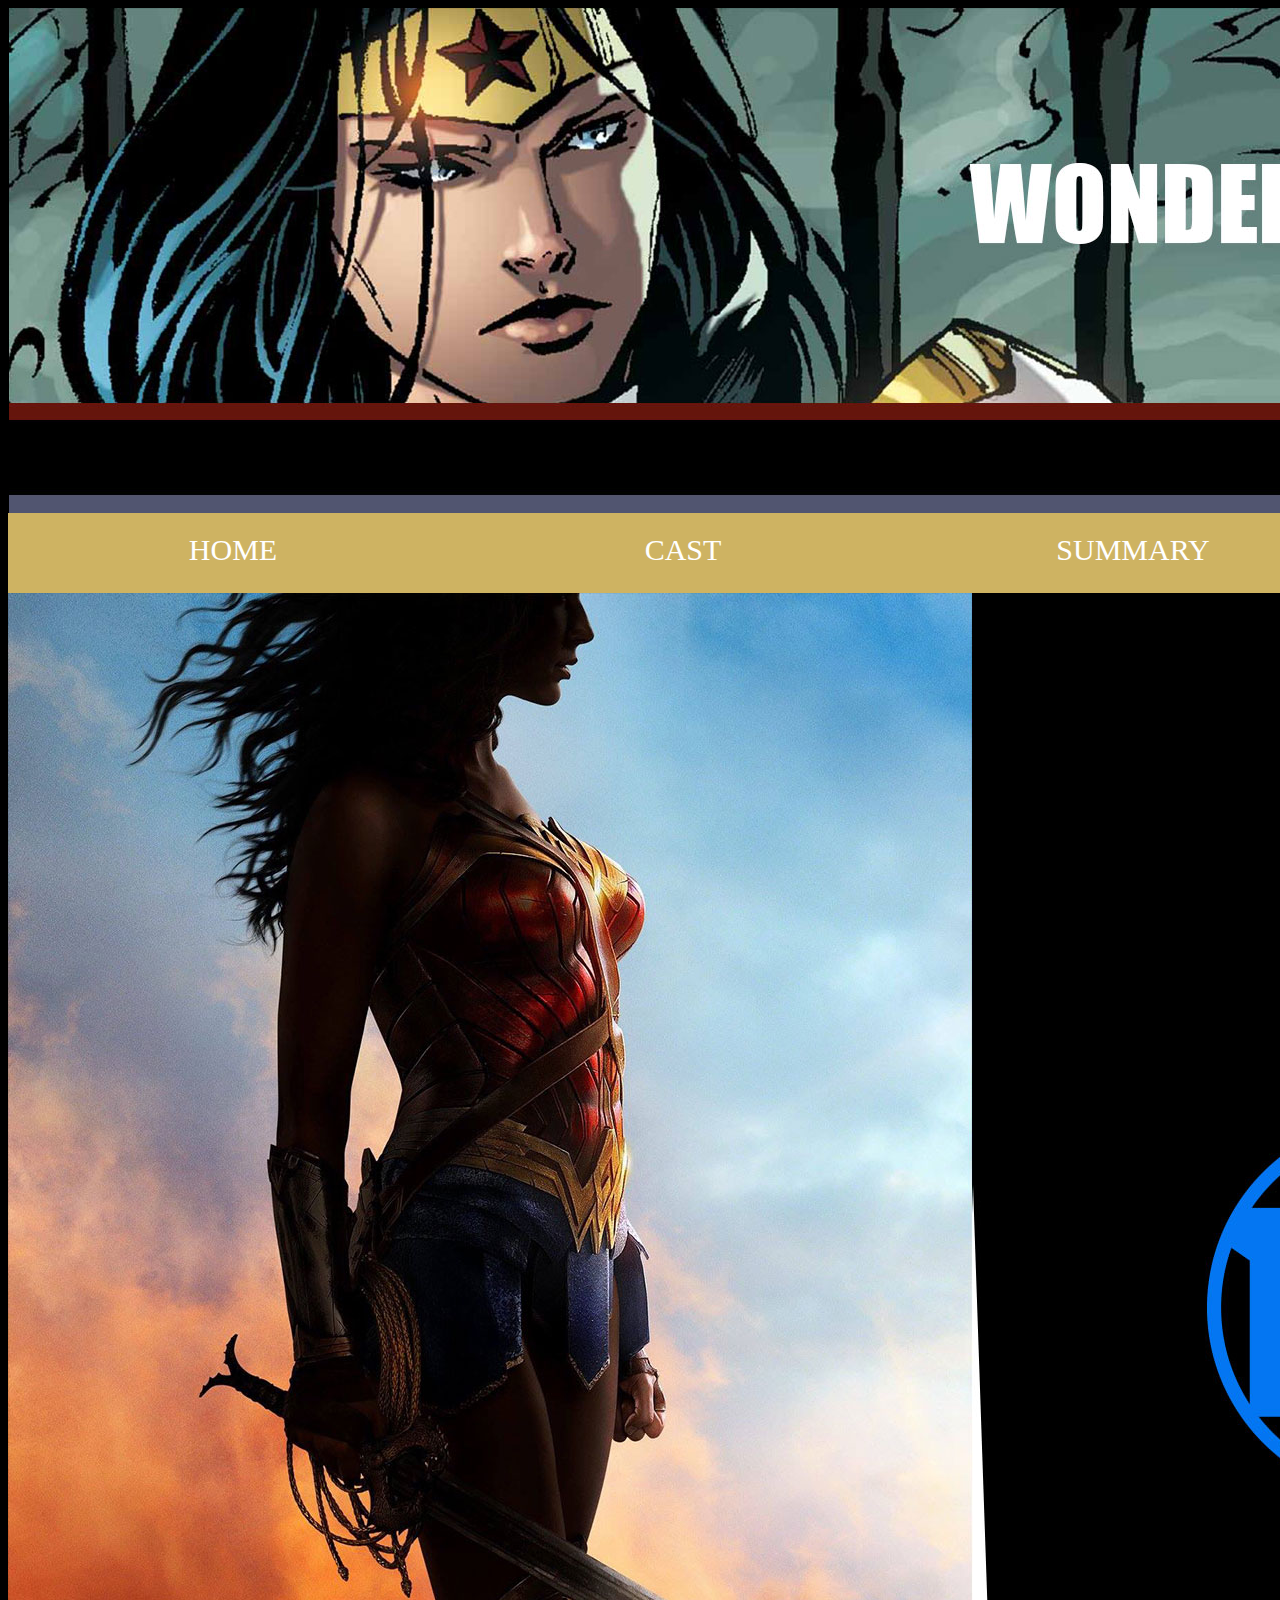
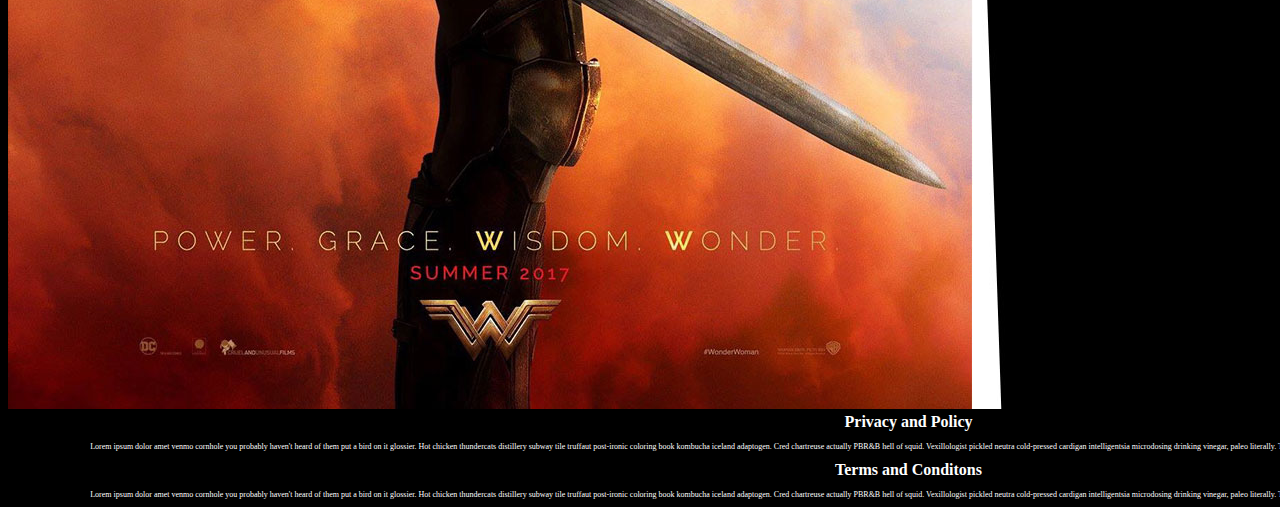
<file: index.html>
<!doctype html>
<html>
<head>
<meta charset="UTF-8">
<title>index.html</title>
<link href="stylehseet.css" rel="stylesheet" type="text/css">
</head>
	
<body>

	<div class="center">
		<div id="header">
		<img src="Final_images/WWheader.jpg" alt="">
	</div>
	<div id="navbar">
		<a href="index.html">
			<div class="navbutton">
			<p>HOME</p>
		</div>
		</a>
		<a href="cast.html">	
		<div class="navbutton">
			<p>CAST</p>
		</div>
		</a>
		<a href="about.html">
			<div class="navbutton">
			<p>SUMMARY</p>
		</div>
		</a>
		<a href="trailer.html">
				<div class="navbutton">
			<p>TRAILER</p>
		</div>
		</a>
	</div>
	<div class="content">
		<div class="poster">
			<img src="Final_images/WWposter.jpg" alt="">
		</div>
		<a href="http://www.dccomics.com/">
			<div class="poster">
			<img src="Final_images/DClogo.jpg" alt="">
		</div>
		</a>
		
	</div>
	<div id="privacy">
		<h1>Privacy and Policy</h1>
		<p>
			Lorem ipsum dolor amet venmo cornhole you probably haven't heard of them put a bird on it glossier. Hot chicken thundercats distillery subway tile truffaut post-ironic coloring book kombucha iceland adaptogen. Cred chartreuse actually PBR&B hell of squid. Vexillologist pickled neutra cold-pressed cardigan intelligentsia microdosing drinking vinegar, paleo literally. Try-hard everyday carry succulents wayfarers selfies mixtape banh mi gochujang. Knausgaard mumblecore iPhone cornhole etsy chillwave.
		</p>
		<h1>
			Terms and Conditons
		</h1>
		<p>
			Lorem ipsum dolor amet venmo cornhole you probably haven't heard of them put a bird on it glossier. Hot chicken thundercats distillery subway tile truffaut post-ironic coloring book kombucha iceland adaptogen. Cred chartreuse actually PBR&B hell of squid. Vexillologist pickled neutra cold-pressed cardigan intelligentsia microdosing drinking vinegar, paleo literally. Try-hard everyday carry succulents wayfarers selfies mixtape banh mi gochujang. Knausgaard mumblecore iPhone cornhole etsy chillwave.
		</p>
	</div>
	</div>

</body>
</html>
</file>
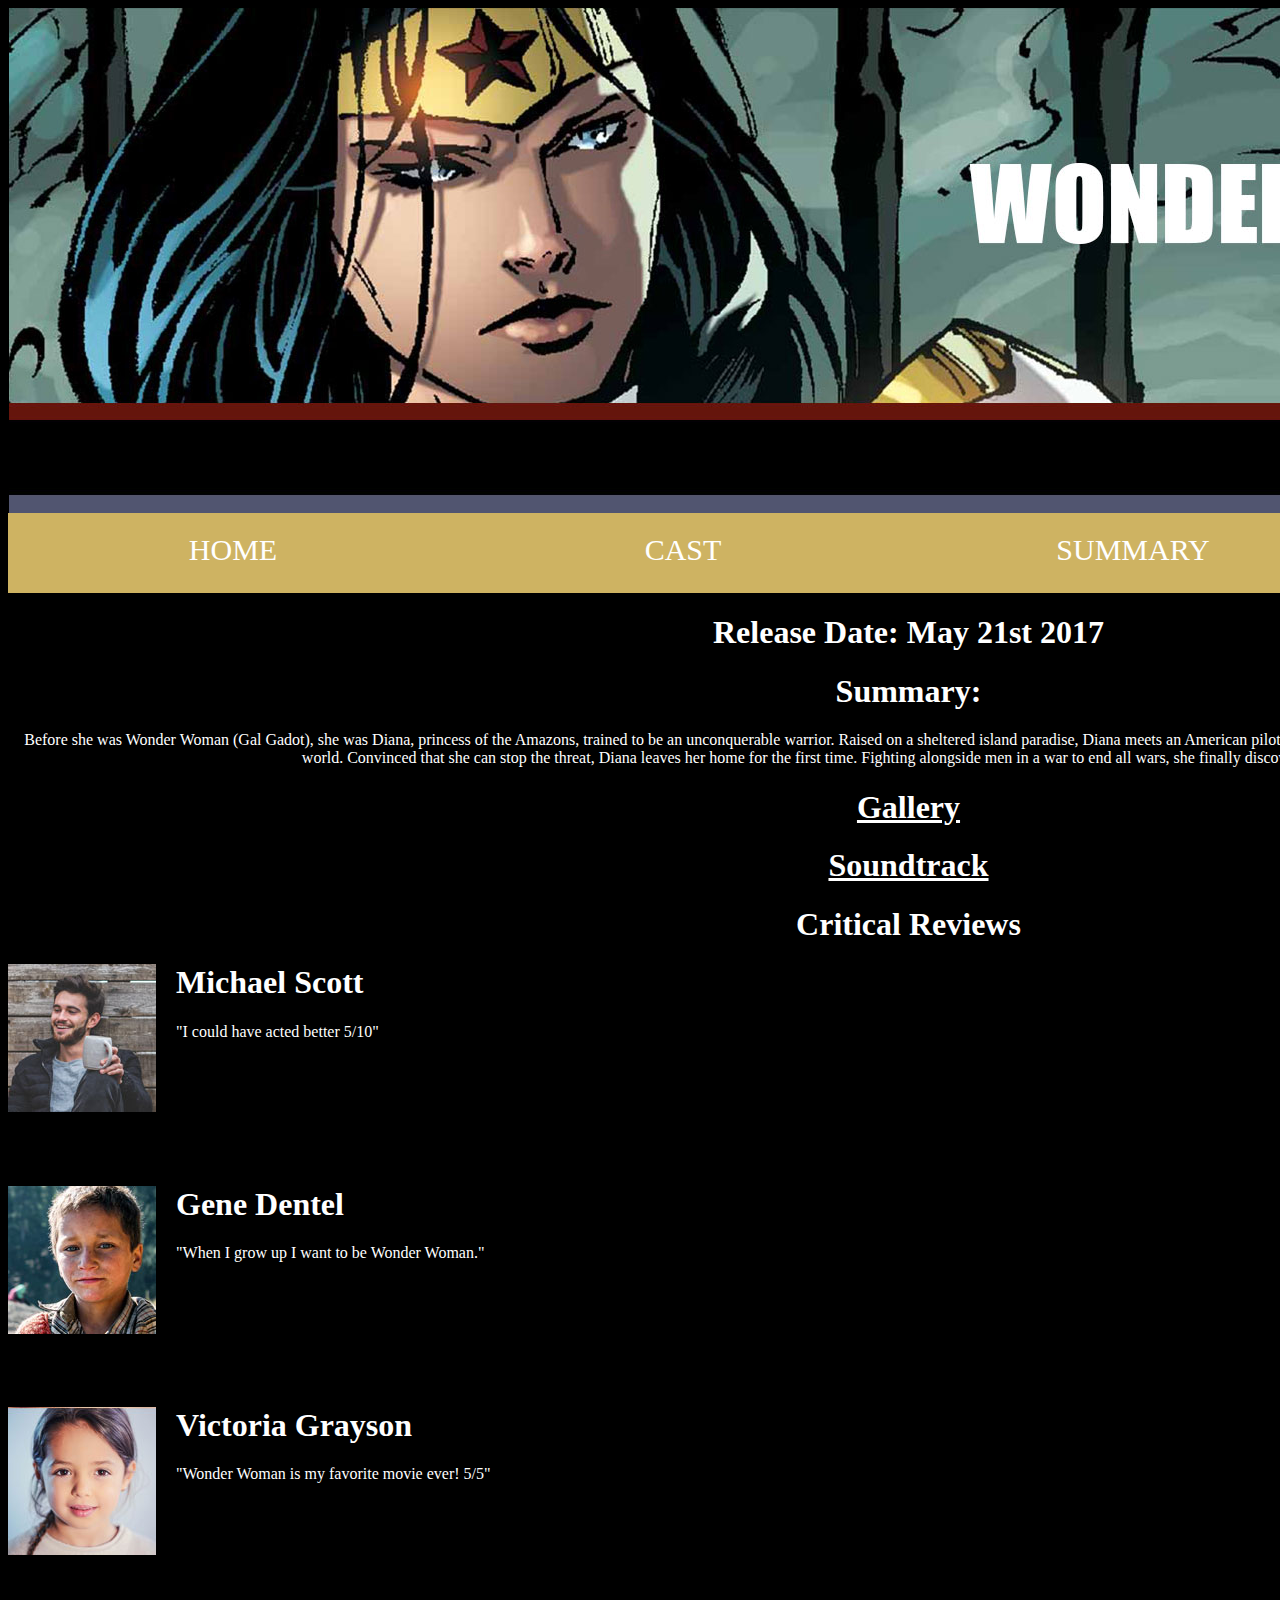
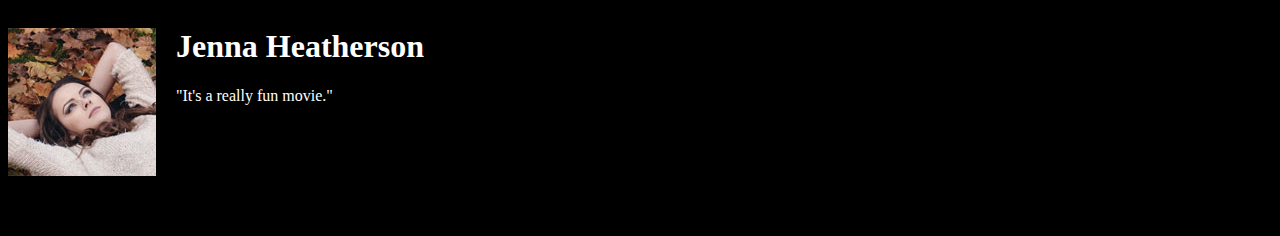
<file: about.html>
<!doctype html>
<html>
<head>
<meta charset="UTF-8">
<title>About</title>
<link href="stylehseet.css" rel="stylesheet" type="text/css">
</head>

<body>
	<div class="center">
		<div id="header">
			<img src="Final_images/WWheader.jpg" alt="">
		</div>
		<div id="navbar">
		<a href="index.html">
			<div class="navbutton">
			<p>HOME</p>
		</div>
		</a>
		<a href="cast.html">	
		<div class="navbutton">
			<p>CAST</p>
		</div>
		</a>
		<a href="about.html">
			<div class="navbutton">
			<p>SUMMARY</p>
		</div>
		</a>
		<a href="trailer.html">
				<div class="navbutton">
			<p>TRAILER</p>
		</div>
		</a>
	</div>
		<div>
			<h1>
				Release Date: May 21st 2017
			</h1>
			<h1>
				Summary:
			</h1>
			<p>
				Before she was Wonder Woman (Gal Gadot), she was Diana, princess of the Amazons, trained to be an unconquerable warrior. Raised on a sheltered island paradise, Diana meets an American pilot (Chris Pine) who tells her about the massive conflict that's raging in the outside world. Convinced that she can stop the threat, Diana leaves her home for the first time. Fighting alongside men in a war to end all wars, she finally discovers her full powers and true destiny.
			</p>
			<h1>
				<a href="http://www.imdb.com/title/tt0451279/mediaindex">Gallery</a>
			</h1>
			<h1>
				<a href="https://www.amazon.com/Wonder-Woman-Original-Picture-Soundtrack/dp/B071484N5N">Soundtrack</a>
			</h1>
			<h1>Critical Reviews</h1>
			<div class="person">
				<div class="pic">
					<img src="Final_images/person1.jpg" alt="">
				</div>
				<div class="info">
					<h1>Michael Scott</h1>
					<p>
						"I could have acted better 5/10"
					</p>
				</div>
			</div>
			<div class="person">
				<div class="pic">
					<img src="Final_images/person2.jpg" alt="">
				</div>
				<div class="info">
				<h1>
					Gene Dentel
				</h1>
					<p>
						"When I grow up I want to be Wonder Woman."
					</p>
				</div>
			</div>
			<div class="person">
				<div class="pic">
					<img src="Final_images/person3.jpg" alt="">
				</div>
				<div class="info">
					<h1>
						Victoria Grayson
					</h1>
					<p>
						"Wonder Woman is my favorite movie ever! 5/5"
					</p>
				</div>
			</div>
			<div class="person">
				<div class="pic">
					<img src="Final_images/person4.jpg" alt="">
				</div>
				<div class="info">
				<h1>
					Jenna Heatherson
				</h1>
					<p>
						"It's a really fun movie."
					</p>
				</div>
			</div>
		</div>
	</div>
</body>
</html>
</file>
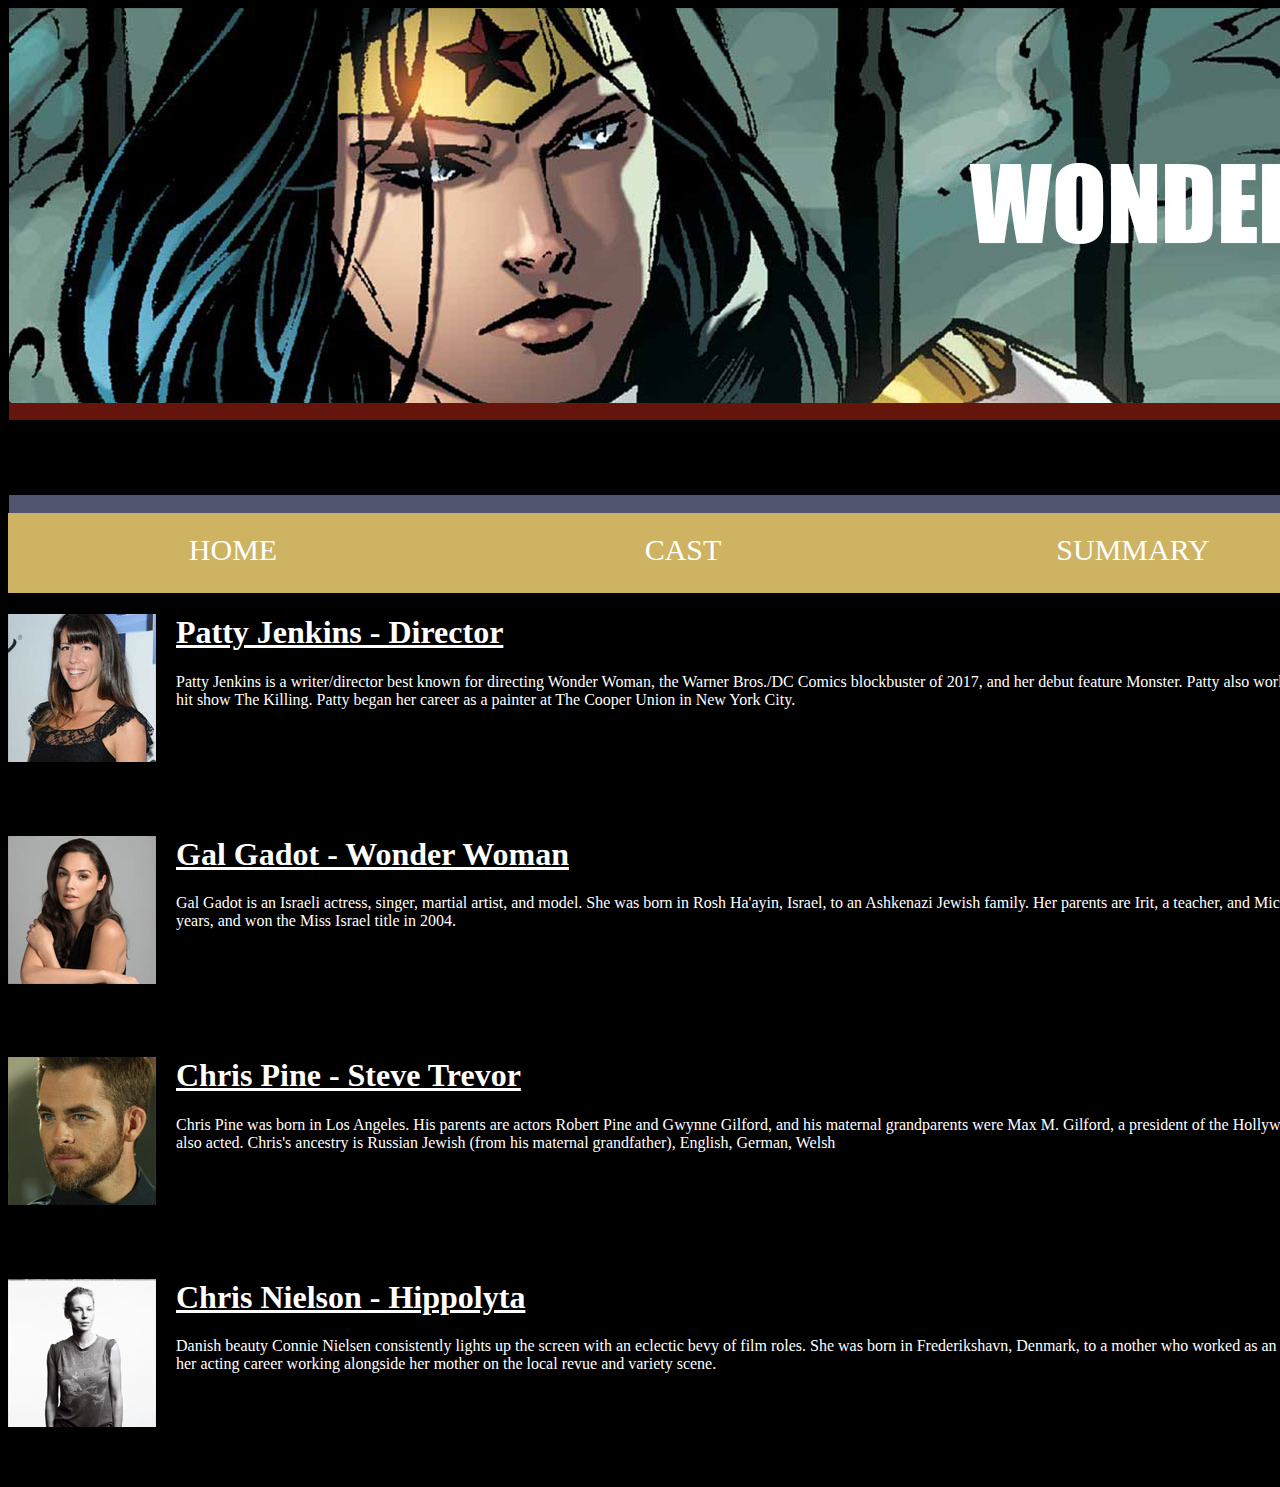
<file: cast.html>
<!doctype html>
<html>
<head>
<meta charset="UTF-8">
<title>cast</title>
<link href="stylehseet.css" rel="stylesheet" type="text/css">
</head>

<body>
	<div class="center">
		<div id="header">
		<img src="Final_images/WWheader.jpg" alt="">
	</div>
	<div id="navbar">
		<a href="index.html">
			<div class="navbutton">
			<p>HOME</p>
		</div>
		</a>
		<a href="cast.html">	
		<div class="navbutton">
			<p>CAST</p>
		</div>
		</a>
		<a href="about.html">
			<div class="navbutton">
			<p>SUMMARY</p>
		</div>
		</a>
		<a href="trailer.html">
				<div class="navbutton">
			<p>TRAILER</p>
		</div>
		</a>
	</div>
	<div class="person">
		<div class="pic">
			<img src="Final_images/Patty.jpg" alt="">
		</div>
		<div class="info">
		<h1>
			<a href="http://www.imdb.com/name/nm0420941/?ref_=ttfc_fc_dr1">Patty Jenkins - Director</a>
		</h1>
			<p>
				Patty Jenkins is a writer/director best known for directing Wonder Woman, the Warner Bros./DC Comics blockbuster of 2017, and her debut feature Monster. Patty also works in television where she is best known for the pilot and finale episode of AMC's hit show The Killing. Patty began her career as a painter at The Cooper Union in New York City.
			</p>
		</div>
	</div>
	<div class="person">
		<div class="pic">
			<img src="Final_images/Gal.jpg" alt="">
		</div>
		<div class="info">
		<h1>
			<a href="http://www.imdb.com/name/nm0420941/?ref_=ttfc_fc_dr1">Gal Gadot - Wonder Woman</a>
		</h1>
			Gal Gadot is an Israeli actress, singer, martial artist, and model. She was born in Rosh Ha'ayin, Israel, to an Ashkenazi Jewish family. Her parents are Irit, a teacher, and Michael, an engineer, who is a sixth-generation Israeli. She served in the IDF for two years, and won the Miss Israel title in 2004.
		</div>		
	</div>
	<div class="person">
		<div class="pic">
			<img src="Final_images/Chris.jpg" alt="">
		</div>
		<div class="info">
			<h1>
			<a href="http://www.imdb.com/name/nm0420941/?ref_=ttfc_fc_dr1">Chris Pine - Steve Trevor</a>
		</h1>
			Chris Pine was born in Los Angeles. His parents are actors Robert Pine and Gwynne Gilford, and his maternal grandparents were Max M. Gilford, a president of the Hollywood Bar Association, and actress Anne Gwynne. His sister, Katherine Pine, has also acted. Chris's ancestry is Russian Jewish (from his maternal grandfather), English, German, Welsh
		</div>		
	</div>
	<div class="person">
		<div class="pic">
			<img src="Final_images/Hippo.jpg" alt="">
		</div>
		<div class="info">
		<h1>
			<a href="http://www.imdb.com/name/nm0420941/?ref_=ttfc_fc_dr1">Chris Nielson - Hippolyta</a>
		</h1>
			Danish beauty Connie Nielsen consistently lights up the screen with an eclectic bevy of film roles. She was born in Frederikshavn, Denmark, to a mother who worked as an insurance clerk, and a father, Bent Nielsen, who was a bus driver. Nielsen began her acting career working alongside her mother on the local revue and variety scene.
		</div>		
	</div>
	</div>
</body>
</html>
</file>
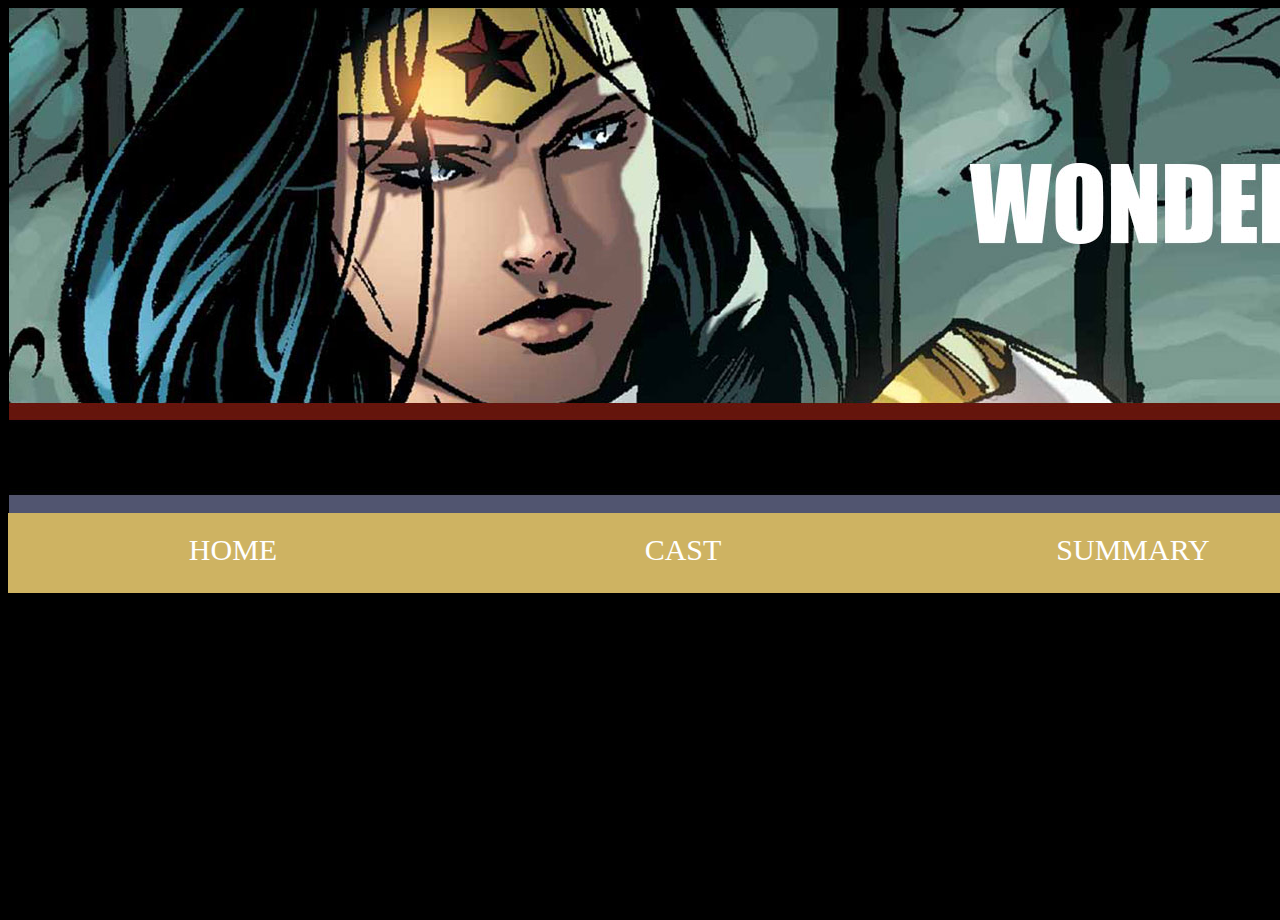
<file: trailer.html>
<!doctype html>
<html>
<head>
<meta charset="UTF-8">
<title>Trailer</title>
<link href="stylehseet.css" rel="stylesheet" type="text/css">
</head>

<body>
	<div class="center">
		<div id="header">
			<img src="Final_images/WWheader.jpg" alt="">	
		</div>
		<div id="navbar">
		<a href="index.html">
			<div class="navbutton">
			<p>HOME</p>
		</div>
		</a>
		<a href="cast.html">	
		<div class="navbutton">
			<p>CAST</p>
		</div>
		</a>
		<a href="about.html">
			<div class="navbutton">
			<p>SUMMARY</p>
		</div>
		</a>
		<a href="trailer.html">
				<div class="navbutton">
			<p>TRAILER</p>
		</div>
		</a>
	</div>
		<div>
			<iframe width="1080" height="608" src="https://www.youtube.com/embed/VSB4wGIdDwo" frameborder="0" gesture="media" allow="encrypted-media" allowfullscreen></iframe>
		</div>
	</div>
</body>
</html>
</file>
<file: stylehseet.css>
@charset "UTF-8";
/* CSS Document */

body{
	background-color: black;
	text-align: center;
}
#navbar{
	width:1800px;
	background-color: #ceb362;
	height: 80px;
	margin: 0px;
}
#header{
	margin: 0px;
	height: 505px;
}
.navbutton{
	float:left;
	width:25%;
	text-align: center;
	font-size: 30px;
	color:white;
	font-family: Impact, Haettenschweiler, "Franklin Gothic Bold", "Arial Black", "sans-serif";
	height:80px;
}
.navbutton:hover{
	background-color: #515570;
}
.navbutton p {
	margin: 20px;
}
.poster{
	float: left;
}
.center{
	margin: 0 auto;
	width: 1801px;
	
}
.pic{
	float: left;
	margin-right: 20px;
}
.info{
	color: white;
	text-align: left;
}
.person{
	width: 1800px;
	height: 200px;
}
a{
	color: white;
}
h1{
	color: white;
}
p{
	color: white;
}
#privacy{
	margin-top: 70px;
	font-size: 8px;
}
iframe{
	width: 420px;
	height: 315px;
}
crit{
	text-align: left;
}
</file>
